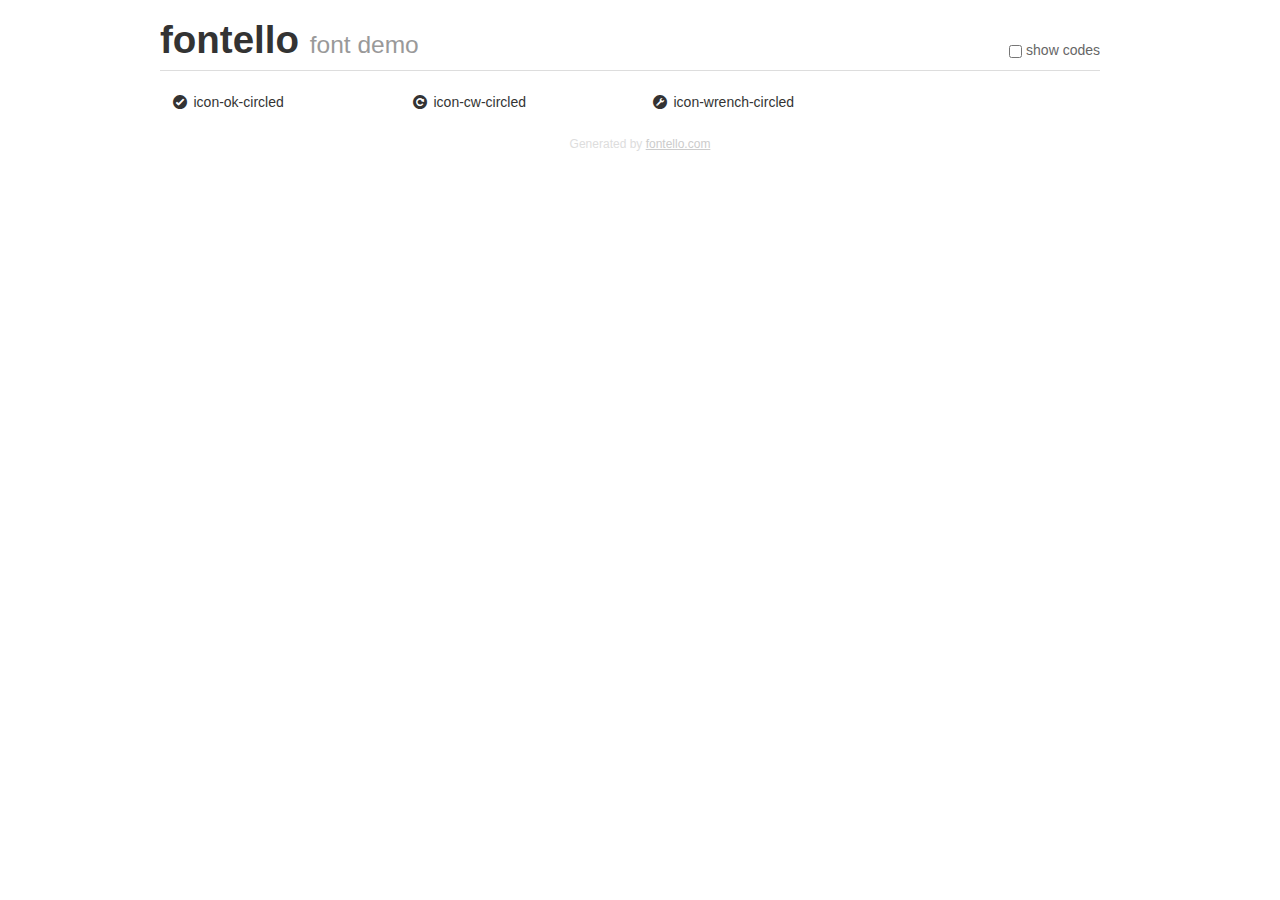
<file: fontello/demo.html>
<!DOCTYPE html>
<html>
  <head><!--[if lt IE 9]><script language="javascript" type="text/javascript" src="//html5shim.googlecode.com/svn/trunk/html5.js"></script><![endif]-->
    <meta charset="UTF-8"><style>/*
 * Bootstrap v2.2.1
 *
 * Copyright 2012 Twitter, Inc
 * Licensed under the Apache License v2.0
 * http://www.apache.org/licenses/LICENSE-2.0
 *
 * Designed and built with all the love in the world @twitter by @mdo and @fat.
 */
.clearfix {
  *zoom: 1;
}
.clearfix:before,
.clearfix:after {
  display: table;
  content: "";
  line-height: 0;
}
.clearfix:after {
  clear: both;
}
html {
  font-size: 100%;
  -webkit-text-size-adjust: 100%;
  -ms-text-size-adjust: 100%;
}
a:focus {
  outline: thin dotted #333;
  outline: 5px auto -webkit-focus-ring-color;
  outline-offset: -2px;
}
a:hover,
a:active {
  outline: 0;
}
button,
input,
select,
textarea {
  margin: 0;
  font-size: 100%;
  vertical-align: middle;
}
button,
input {
  *overflow: visible;
  line-height: normal;
}
button::-moz-focus-inner,
input::-moz-focus-inner {
  padding: 0;
  border: 0;
}
body {
  margin: 0;
  font-family: "Helvetica Neue", Helvetica, Arial, sans-serif;
  font-size: 14px;
  line-height: 20px;
  color: #333;
  background-color: #fff;
}
a {
  color: #08c;
  text-decoration: none;
}
a:hover {
  color: #005580;
  text-decoration: underline;
}
.row {
  margin-left: -20px;
  *zoom: 1;
}
.row:before,
.row:after {
  display: table;
  content: "";
  line-height: 0;
}
.row:after {
  clear: both;
}
[class*="span"] {
  float: left;
  min-height: 1px;
  margin-left: 20px;
}
.container,
.navbar-static-top .container,
.navbar-fixed-top .container,
.navbar-fixed-bottom .container {
  width: 940px;
}
.span12 {
  width: 940px;
}
.span11 {
  width: 860px;
}
.span10 {
  width: 780px;
}
.span9 {
  width: 700px;
}
.span8 {
  width: 620px;
}
.span7 {
  width: 540px;
}
.span6 {
  width: 460px;
}
.span5 {
  width: 380px;
}
.span4 {
  width: 300px;
}
.span3 {
  width: 220px;
}
.span2 {
  width: 140px;
}
.span1 {
  width: 60px;
}
[class*="span"].pull-right,
.row-fluid [class*="span"].pull-right {
  float: right;
}
.container {
  margin-right: auto;
  margin-left: auto;
  *zoom: 1;
}
.container:before,
.container:after {
  display: table;
  content: "";
  line-height: 0;
}
.container:after {
  clear: both;
}
p {
  margin: 0 0 10px;
}
.lead {
  margin-bottom: 20px;
  font-size: 21px;
  font-weight: 200;
  line-height: 30px;
}
small {
  font-size: 85%;
}
h1 {
  margin: 10px 0;
  font-family: inherit;
  font-weight: bold;
  line-height: 20px;
  color: inherit;
  text-rendering: optimizelegibility;
}
h1 small {
  font-weight: normal;
  line-height: 1;
  color: #999;
}
h1 {
  line-height: 40px;
}
h1 {
  font-size: 38.5px;
}
h1 small {
  font-size: 24.5px;
}
body {
  margin-top: 90px;
}
.header {
  position: fixed;
  top: 0;
  left: 50%;
  margin-left: -480px;
  background-color: #fff;
  border-bottom: 1px solid #ddd;
  padding-top: 10px;
  z-index: 10;
}
.footer {
  color: #ddd;
  font-size: 12px;
  text-align: center;
  margin-top: 20px;
}
.footer a {
  color: #ccc;
  text-decoration: underline;
}
.the-icons {
  font-size: 14px;
  line-height: 24px;
}
.switch {
  position: absolute;
  right: 0;
  bottom: 10px;
  color: #666;
}
.switch input {
  margin-right: 0.3em;
}
.codesOn .i-name {
  display: none;
}
.codesOn .i-code {
  display: inline;
}
.i-code {
  display: none;
}
@font-face {
      font-family: 'fontello';
      src: url('./font/fontello.eot?74229188');
      src: url('./font/fontello.eot?74229188#iefix') format('embedded-opentype'),
           url('./font/fontello.woff?74229188') format('woff'),
           url('./font/fontello.ttf?74229188') format('truetype'),
           url('./font/fontello.svg?74229188#fontello') format('svg');
      font-weight: normal;
      font-style: normal;
    }
     
     
    .demo-icon
    {
      font-family: "fontello";
      font-style: normal;
      font-weight: normal;
      speak: none;
     
      display: inline-block;
      text-decoration: inherit;
      width: 1em;
      margin-right: .2em;
      text-align: center;
      /* opacity: .8; */
     
      /* For safety - reset parent styles, that can break glyph codes*/
      font-variant: normal;
      text-transform: none;
     
      /* fix buttons height, for twitter bootstrap */
      line-height: 1em;
     
      /* Animation center compensation - margins should be symmetric */
      /* remove if not needed */
      margin-left: .2em;
     
      /* You can be more comfortable with increased icons size */
      /* font-size: 120%; */
     
      /* Font smoothing. That was taken from TWBS */
      -webkit-font-smoothing: antialiased;
      -moz-osx-font-smoothing: grayscale;
     
      /* Uncomment for 3D effect */
      /* text-shadow: 1px 1px 1px rgba(127, 127, 127, 0.3); */
    }
     </style>
    <link rel="stylesheet" href="css/animation.css"><!--[if IE 7]><link rel="stylesheet" href="css/fontello-ie7.css"><![endif]-->
    <script>
      function toggleCodes(on) {
        var obj = document.getElementById('icons');
        
        if (on) {
          obj.className += ' codesOn';
        } else {
          obj.className = obj.className.replace(' codesOn', '');
        }
      }
      
    </script>
  </head>
  <body>
    <div class="container header">
      <h1>
        fontello
         <small>font demo</small>
      </h1>
      <label class="switch">
        <input type="checkbox" onclick="toggleCodes(this.checked)">show codes
      </label>
    </div>
    <div id="icons" class="container">
      <div class="row">
        <div title="Code: 0xe800" class="the-icons span3"><i class="demo-icon icon-ok-circled">&#xe800;</i> <span class="i-name">icon-ok-circled</span><span class="i-code">0xe800</span></div>
        <div title="Code: 0xe801" class="the-icons span3"><i class="demo-icon icon-cw-circled">&#xe801;</i> <span class="i-name">icon-cw-circled</span><span class="i-code">0xe801</span></div>
        <div title="Code: 0xe802" class="the-icons span3"><i class="demo-icon icon-wrench-circled">&#xe802;</i> <span class="i-name">icon-wrench-circled</span><span class="i-code">0xe802</span></div>
      </div>
    </div>
    <div class="container footer">Generated by <a href="http://fontello.com">fontello.com</a></div>
  </body>
</html>
</file>
<file: fontello/css/fontello-ie7.css>
[class^="icon-"], [class*=" icon-"] {
  font-family: 'fontello';
  font-style: normal;
  font-weight: normal;
 
  /* fix buttons height */
  line-height: 1em;
 
  /* you can be more comfortable with increased icons size */
  /* font-size: 120%; */
}
 
.icon-ok-circled { *zoom: expression( this.runtimeStyle['zoom'] = '1', this.innerHTML = '&#xe800;&nbsp;'); }
.icon-cw-circled { *zoom: expression( this.runtimeStyle['zoom'] = '1', this.innerHTML = '&#xe801;&nbsp;'); }
.icon-wrench-circled { *zoom: expression( this.runtimeStyle['zoom'] = '1', this.innerHTML = '&#xe802;&nbsp;'); }
</file>
<file: fontello/css/animation.css>
/*
   Animation example, for spinners
*/
.animate-spin {
  -moz-animation: spin 2s infinite linear;
  -o-animation: spin 2s infinite linear;
  -webkit-animation: spin 2s infinite linear;
  animation: spin 2s infinite linear;
  display: inline-block;
}
@-moz-keyframes spin {
  0% {
    -moz-transform: rotate(0deg);
    -o-transform: rotate(0deg);
    -webkit-transform: rotate(0deg);
    transform: rotate(0deg);
  }

  100% {
    -moz-transform: rotate(359deg);
    -o-transform: rotate(359deg);
    -webkit-transform: rotate(359deg);
    transform: rotate(359deg);
  }
}
@-webkit-keyframes spin {
  0% {
    -moz-transform: rotate(0deg);
    -o-transform: rotate(0deg);
    -webkit-transform: rotate(0deg);
    transform: rotate(0deg);
  }

  100% {
    -moz-transform: rotate(359deg);
    -o-transform: rotate(359deg);
    -webkit-transform: rotate(359deg);
    transform: rotate(359deg);
  }
}
@-o-keyframes spin {
  0% {
    -moz-transform: rotate(0deg);
    -o-transform: rotate(0deg);
    -webkit-transform: rotate(0deg);
    transform: rotate(0deg);
  }

  100% {
    -moz-transform: rotate(359deg);
    -o-transform: rotate(359deg);
    -webkit-transform: rotate(359deg);
    transform: rotate(359deg);
  }
}
@-ms-keyframes spin {
  0% {
    -moz-transform: rotate(0deg);
    -o-transform: rotate(0deg);
    -webkit-transform: rotate(0deg);
    transform: rotate(0deg);
  }

  100% {
    -moz-transform: rotate(359deg);
    -o-transform: rotate(359deg);
    -webkit-transform: rotate(359deg);
    transform: rotate(359deg);
  }
}
@keyframes spin {
  0% {
    -moz-transform: rotate(0deg);
    -o-transform: rotate(0deg);
    -webkit-transform: rotate(0deg);
    transform: rotate(0deg);
  }

  100% {
    -moz-transform: rotate(359deg);
    -o-transform: rotate(359deg);
    -webkit-transform: rotate(359deg);
    transform: rotate(359deg);
  }
}
</file>
